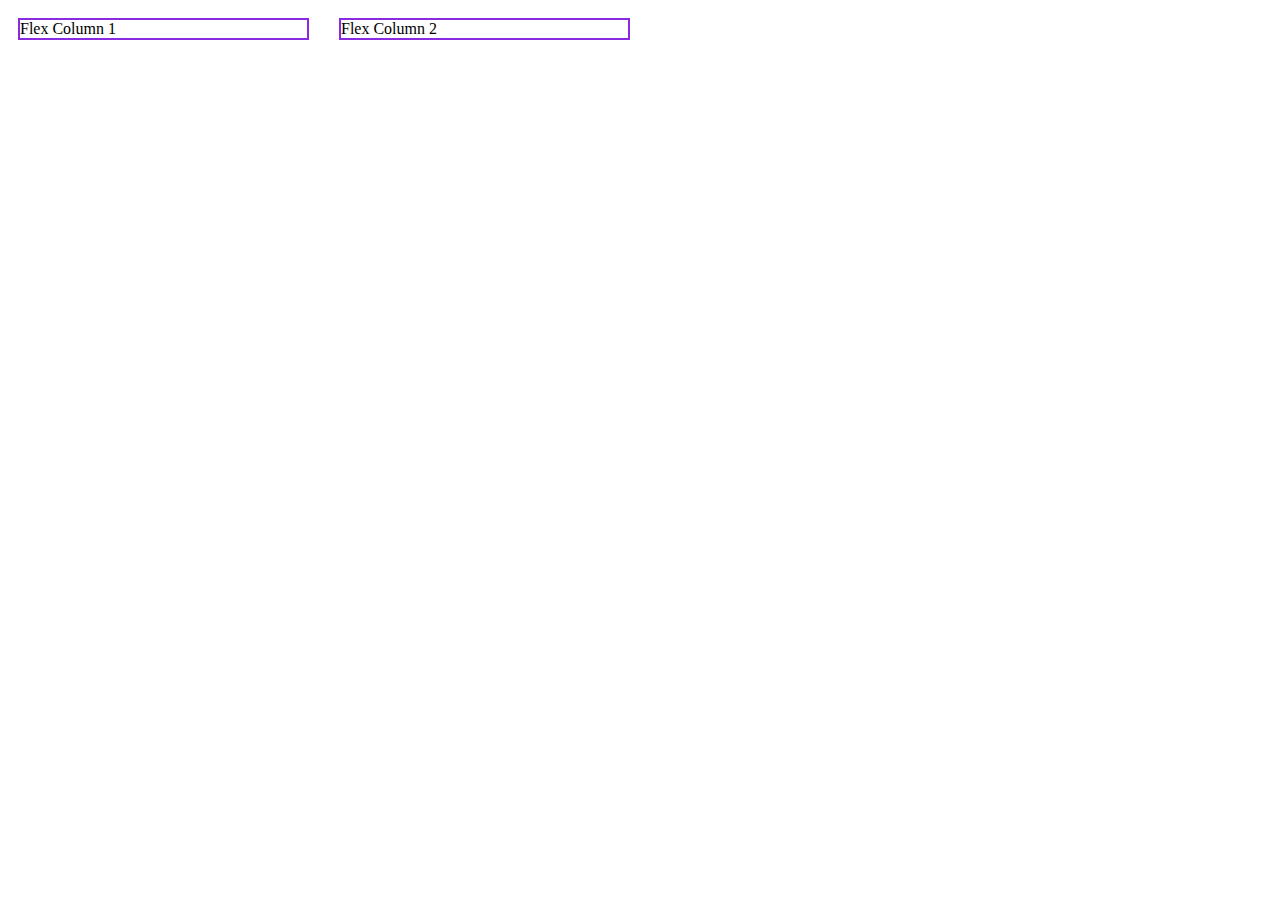
<file: bleeding/bleeding.html>
<!DOCTYPE html>
<html lang="en">
  <head>
    <meta charset="UTF-8" />
    <meta http-equiv="X-UA-Compatible" content="IE=edge" />
    <meta name="viewport" content="width=device-width, initial-scale=1.0" />
    <title>GMSK - Game Maker Starter Kit</title>
    <link rel="preconnect" href="https://fonts.googleapis.com" />
    <link rel="preconnect" href="https://fonts.gstatic.com" crossorigin />
    <link
      href="https://fonts.googleapis.com/css2?family=Poppins:wght@200;300;400;500;600;700&display=swap"
      rel="stylesheet"
    />
    <link rel="stylesheet" href="./styles-b.css" />
  </head>
  <body>

    <div class="flex-parent-element">
      <div class="flex-child-element magenta">Flex Column 1</div>
      <div class="flex-child-element green">Flex Column 2</div>
    </div>

  </body>
</html>
</file>
<file: bleeding/styles-b.css>
.flex-parent-element {
  display: flex;
  width: 50%;
}

.flex-child-element {
  flex: 1;
  border: 2px solid blueviolet;
  margin: 10px;
}

.flex-child-element:first-child {
  margin-right: 20px;
}
</file>
